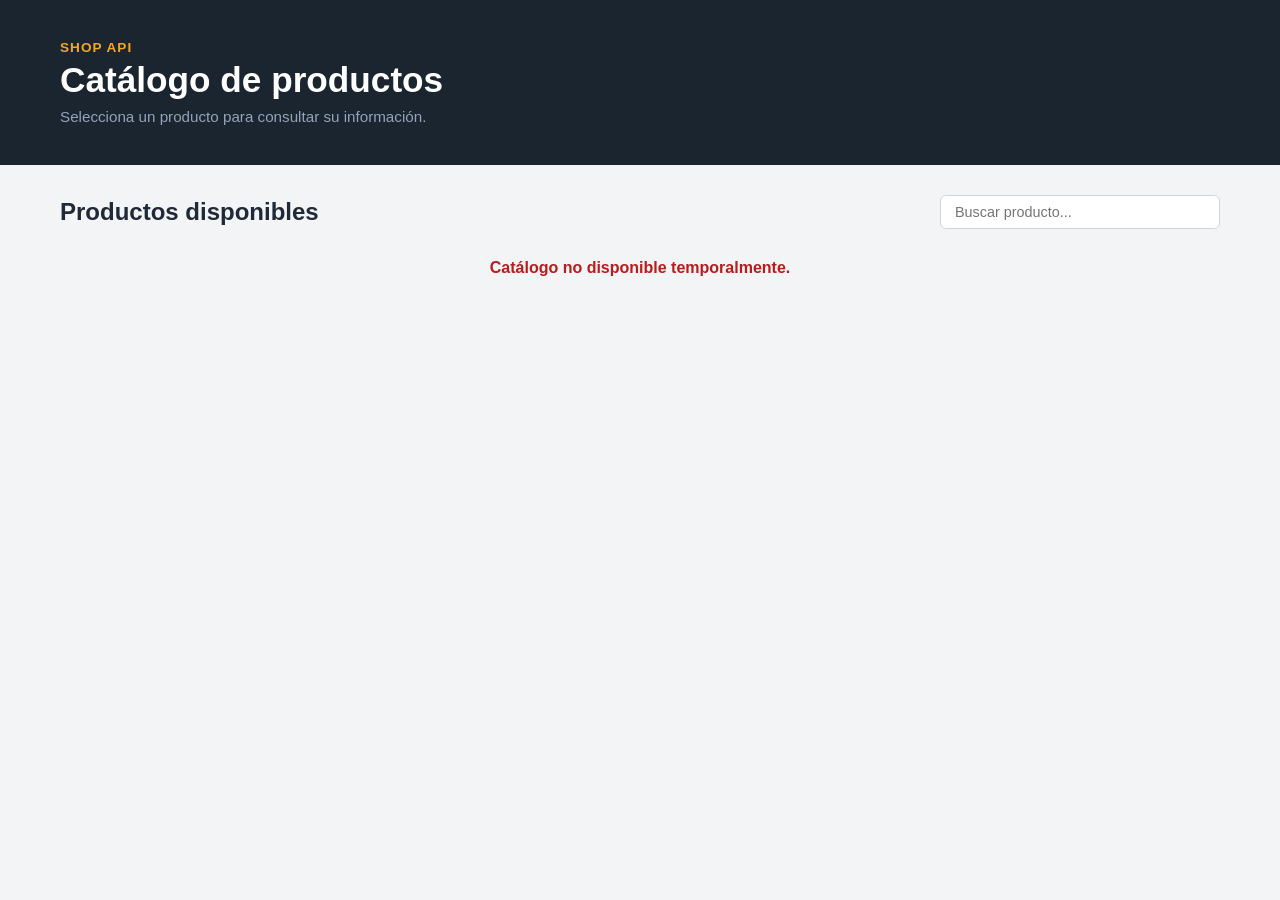
<file: index.html>
<!DOCTYPE html>
<html lang="es">
<head>
    <meta charset="UTF-8">
    <meta name="viewport" content="width=device-width, initial-scale=1.0">
    <title>Catálogo de Productos</title>
    <link rel="stylesheet" href="style.css">
</head>
<body>

    <!-- Cabecera principal -->
    <header class="main-header">
        <div class="header-container">
            <p class="brand-sub">SHOP API</p>
            <h1 class="brand-title">Catálogo de productos</h1>
            <p class="brand-desc">Selecciona un producto para consultar su información.</p>
        </div>
    </header>

    <!-- Contenido principal -->
    <main class="catalog-container">
        <div class="catalog-header">
            <h2>Productos disponibles</h2>
            <input type="text" id="search-input" placeholder="Buscar producto...">
        </div>

        <!-- Contenedor dinámico de productos -->
        <div id="products-grid" class="products-grid">
            <!-- Las tarjetas se cargarán aquí con JS -->
        </div>
    </main>

    <script src="main.js"></script>
</body>
</html>
</file>
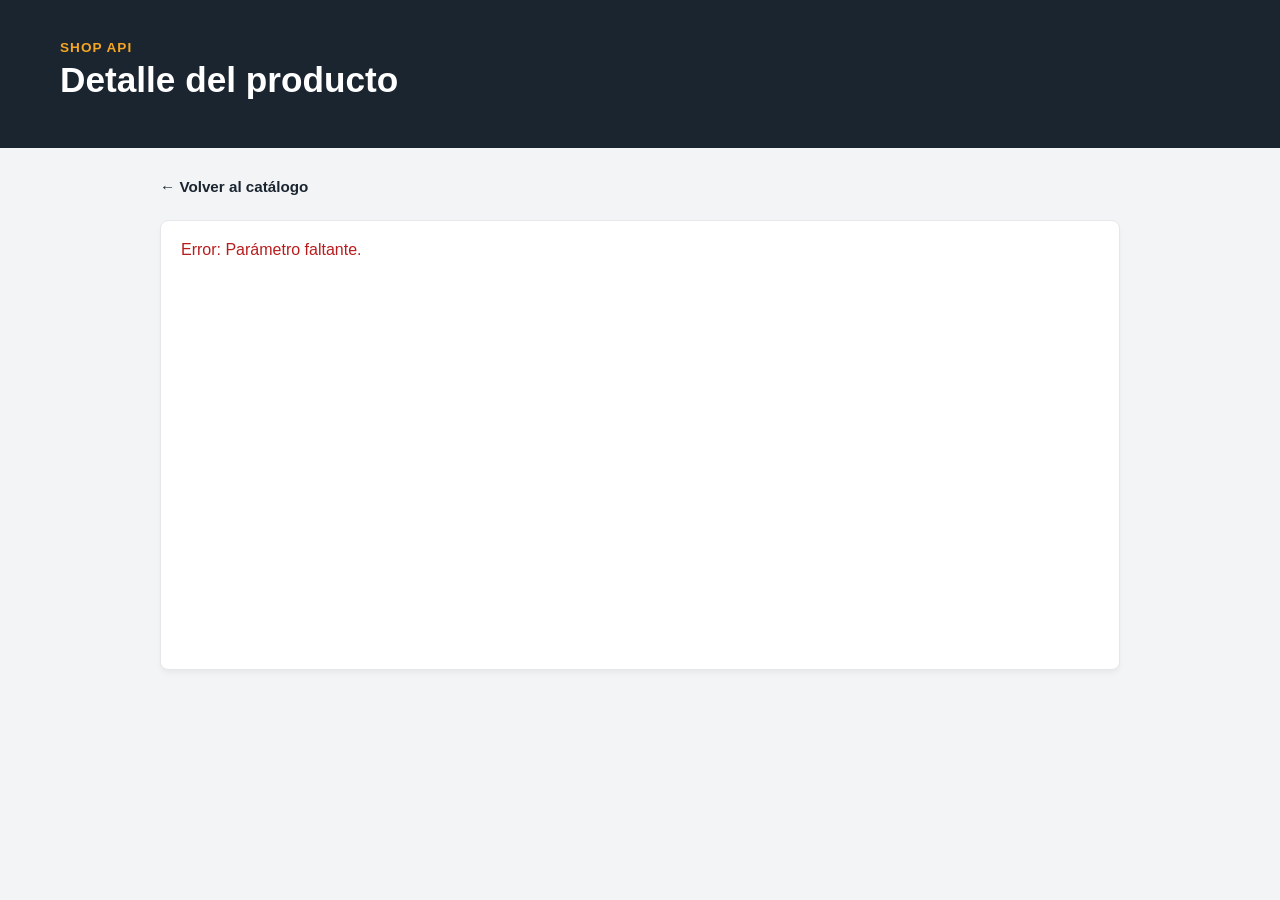
<file: producto.html>
<!DOCTYPE html>
<html lang="es">
<head>
    <meta charset="UTF-8">
    <meta name="viewport" content="width=device-width, initial-scale=1.0">
    <title>Detalle del Producto</title>
    <link rel="stylesheet" href="style.css">
</head>
<body>

    <!-- Cabecera de Detalle -->
    <header class="main-header">
        <div class="header-container">
            <p class="brand-sub">SHOP API</p>
            <h1 class="brand-title">Detalle del producto</h1>
        </div>
    </header>

    <!-- Contenedor del Detalle -->
    <main class="detail-container">
        <!-- Enlace de regreso al catálogo -->
        <a href="index.html" class="back-link">&larr; Volver al catálogo</a>

        <!-- Tarjeta expandida del Producto -->
        <div id="product-detail-card" class="product-detail-card">
            <!-- Los datos detallados se cargarán dinámicamente aquí -->
            <p class="loading-text">Cargando información del producto...</p>
        </div>
    </main>

    <script src="detail.js"></script>
</body>
</html>
</file>
<file: style.css>
/* Estilos Generales */
* {
    box-sizing: border-box;
    margin: 0;
    padding: 0;
    font-family: -apple-system, BlinkMacSystemFont, "Segoe UI", Roboto, Helvetica, Arial, sans-serif;
}

body {
    background-color: #f3f4f6;
    color: #333;
}

/* Cabecera */
.main-header {
    background-color: #1a2530;
    color: #ffffff;
    padding: 40px 0;
}

.header-container {
    max-width: 1200px;
    margin: 0 auto;
    padding: 0 20px;
}

.brand-sub {
    color: #f5a623;
    font-size: 0.85rem;
    font-weight: bold;
    text-transform: uppercase;
    letter-spacing: 1px;
    margin-bottom: 5px;
}

.brand-title {
    font-size: 2.2rem;
    font-weight: 700;
    margin-bottom: 8px;
}

.brand-desc {
    color: #94a3b8;
    font-size: 0.95rem;
}

/* Contenedor del Catálogo */
.catalog-container {
    max-width: 1200px;
    margin: 30px auto;
    padding: 0 20px;
}

.catalog-header {
    display: flex;
    justify-content: space-between;
    align-items: center;
    margin-bottom: 30px;
}

.catalog-header h2 {
    font-size: 1.5rem;
    color: #1f2937;
    font-weight: 600;
}

#search-input {
    padding: 8px 14px;
    width: 280px;
    border: 1px solid #d1d5db;
    border-radius: 6px;
    font-size: 0.9rem;
    background-color: #fff;
}

/* Rejilla de Productos */
.products-grid {
    display: grid;
    grid-template-columns: repeat(auto-fill, minmax(260px, 1fr));
    gap: 25px;
}

/* Tarjeta de Producto */
.product-card {
    background-color: #ffffff;
    border-radius: 8px;
    box-shadow: 0 4px 6px -1px rgba(0, 0, 0, 0.05);
    overflow: hidden;
    display: flex;
    flex-direction: column;
    border: 1px solid #e5e7eb;
}

.image-container {
    background-color: #f9fafb;
    height: 220px;
    display: flex;
    align-items: center;
    justify-content: center;
    padding: 15px;
}

.product-img {
    max-width: 100%;
    max-height: 100%;
    object-fit: contain;
}

.product-info {
    padding: 20px;
    display: flex;
    flex-direction: column;
    flex-grow: 1;
}

.product-category {
    font-size: 0.75rem;
    text-transform: uppercase;
    color: #9ca3af;
    letter-spacing: 0.5px;
    margin-bottom: 8px;
    font-weight: 600;
}

.product-name {
    font-size: 1.05rem;
    color: #111827;
    font-weight: 700;
    line-height: 1.4;
    margin-bottom: 12px;
    height: 44px;
    display: -webkit-box;
    -webkit-line-clamp: 2;
    -webkit-box-orient: vertical;
    overflow: hidden;
}

.product-meta {
    display: flex;
    justify-content: space-between;
    align-items: center;
    margin-bottom: 8px;
}

.product-price {
    font-size: 1.2rem;
    font-weight: 700;
    color: #111827;
}

.product-rating {
    font-size: 0.9rem;
    color: #f5a623;
    font-weight: 600;
}

.product-stock {
    font-size: 0.85rem;
    color: #6b7280;
    margin-bottom: 15px;
}

.view-btn {
    width: 100%;
    padding: 10px;
    background-color: #1a2530;
    color: #ffffff;
    border: none;
    border-radius: 4px;
    font-size: 0.9rem;
    font-weight: 600;
    cursor: pointer;
    text-align: center;
    text-decoration: none;
    margin-top: auto;
}

/* Estilos específicos para la vista de Detalle */
.detail-container {
    max-width: 1000px;
    margin: 30px auto;
    padding: 0 20px;
}

.back-link {
    display: inline-block;
    color: #1a2530;
    text-decoration: none;
    font-size: 0.95rem;
    font-weight: 600;
    margin-bottom: 25px;
}

.product-detail-card {
    background-color: #ffffff;
    border-radius: 8px;
    border: 1px solid #e5e7eb;
    box-shadow: 0 4px 6px -1px rgba(0, 0, 0, 0.05);
    display: flex;
    overflow: hidden;
    min-height: 450px;
}

.detail-visual {
    flex: 1;
    background-color: #f9fafb;
    display: flex;
    align-items: center;
    justify-content: center;
    padding: 40px;
    border-right: 1px solid #e5e7eb;
}

.detail-visual img {
    max-width: 100%;
    max-height: 380px;
    object-fit: contain;
}

.detail-content {
    flex: 1;
    padding: 40px;
    display: flex;
    flex-direction: column;
}

.detail-category {
    font-size: 0.8rem;
    text-transform: uppercase;
    color: #9ca3af;
    letter-spacing: 0.5px;
    margin-bottom: 10px;
    font-weight: 600;
}

.detail-title {
    font-size: 2rem;
    color: #111827;
    font-weight: 700;
    margin-bottom: 15px;
}

.detail-price {
    font-size: 1.8rem;
    font-weight: 700;
    color: #111827;
    margin-bottom: 20px;
}

.detail-description {
    color: #4b5563;
    font-size: 0.95rem;
    line-height: 1.6;
    margin-bottom: 30px;
}

.specs-grid {
    display: grid;
    grid-template-columns: 1fr 1fr;
    gap: 15px;
    margin-top: auto;
}

.spec-box {
    background-color: #f9fafb;
    border-radius: 6px;
    padding: 12px 16px;
}

.spec-label {
    display: block;
    font-size: 0.8rem;
    color: #9ca3af;
    margin-bottom: 4px;
}

.spec-value {
    font-size: 1rem;
    font-weight: 700;
    color: #111827;
}

.loading-text {
    padding: 40px;
    text-align: center;
    color: #6b7280;
    width: 100%;
}

@media (max-width: 768px) {
    .product-detail-card {
        flex-direction: column;
    }
    .detail-visual {
        border-right: none;
        border-bottom: 1px solid #e5e7eb;
    }
}
</file>
